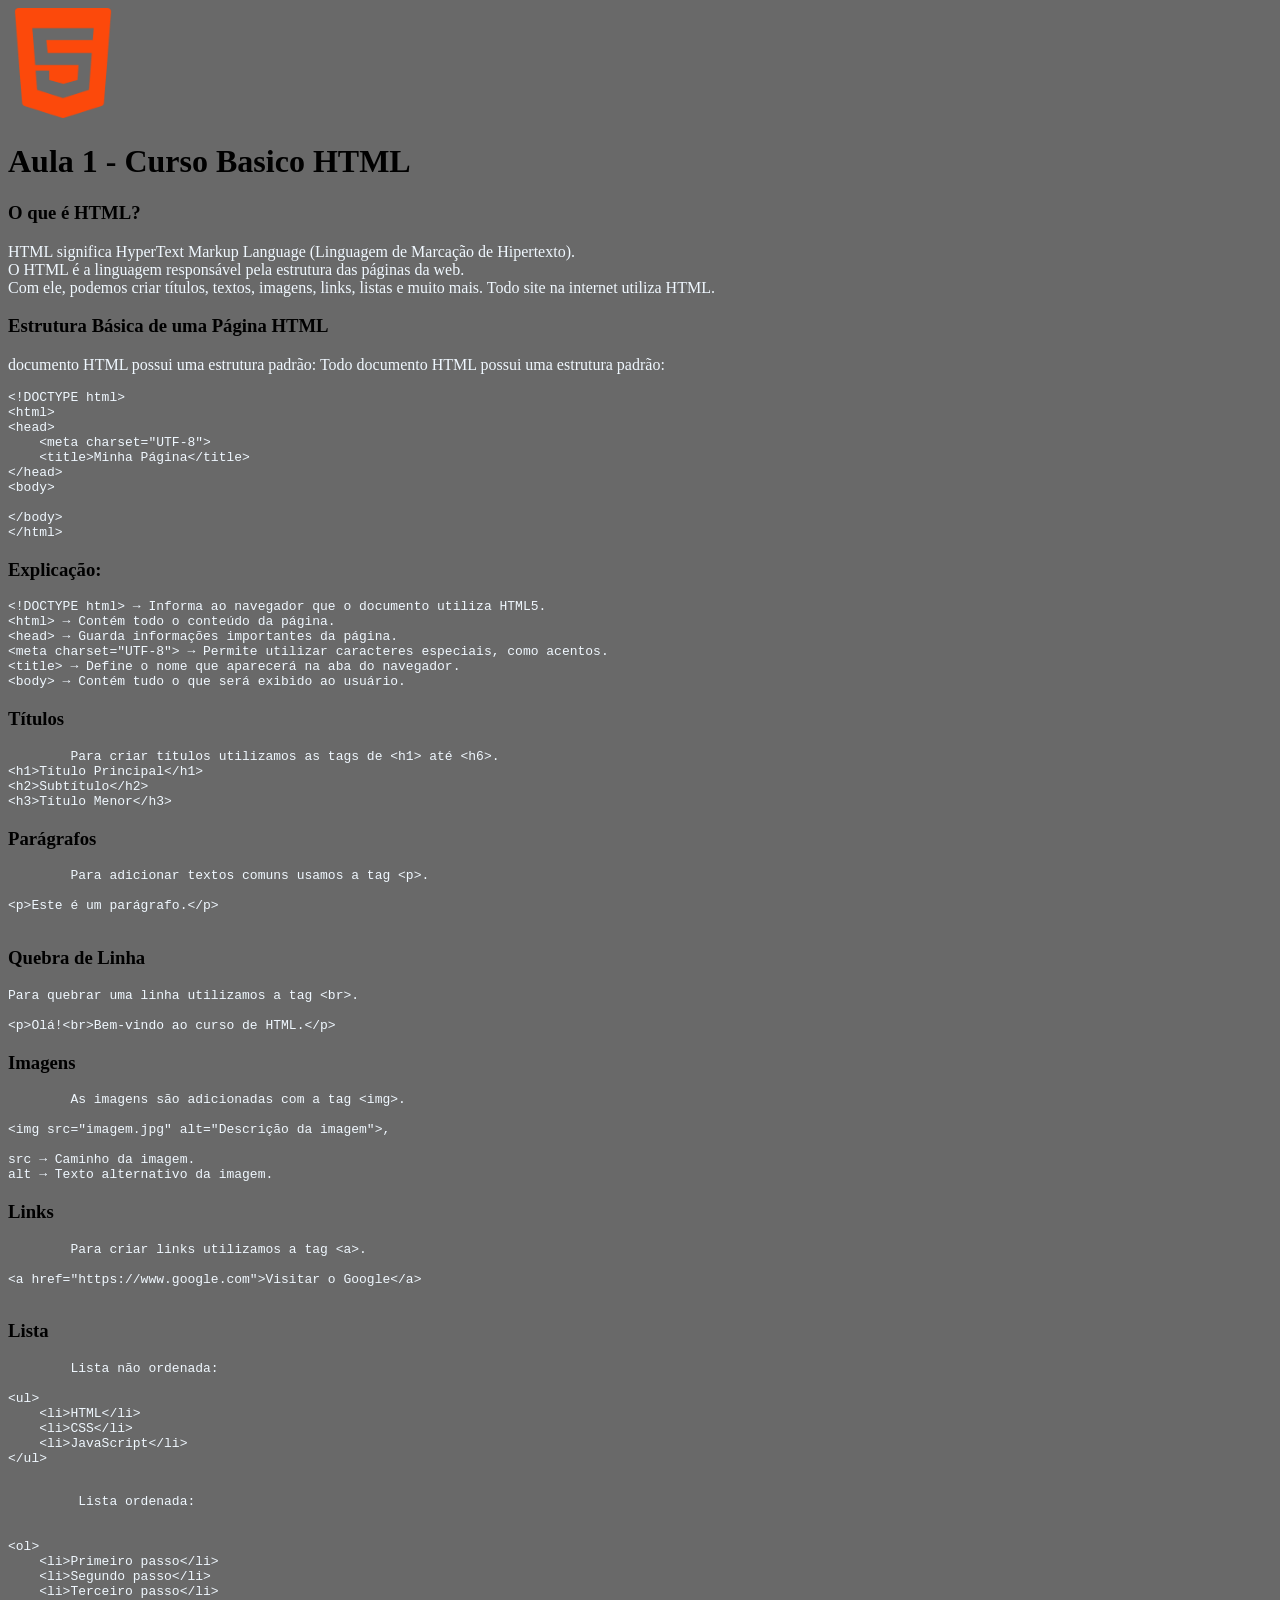
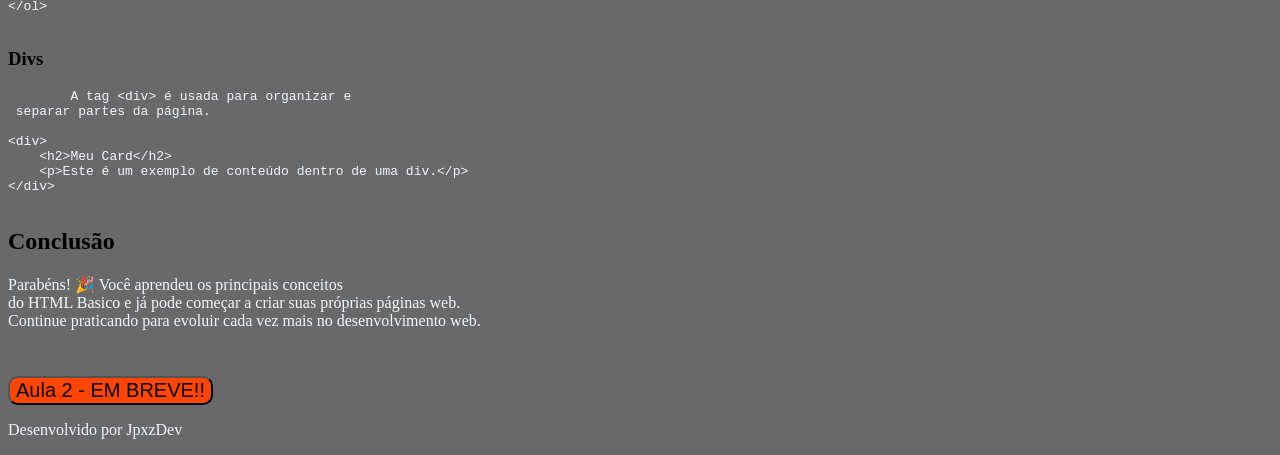
<file: curso.html>
<!DOCTYPE html>
<html lang="pt-BR">
<head>
    <link rel="stylesheet" href="assets/css/curso.css">
    <meta charset="UTF-8">
    <meta name="viewport" content="width=device-width, initial-scale=1.0">
    <title>Curso de HTML</title>
</head>
<body>
    <img class="imglogot" src="assets/imagens-curso-html/html logo.png" alt="logo do titulo" width="110">

    <h1 class="titulo">Aula 1 - Curso Basico HTML</h1>

    <h3 class="oq-e">O que é HTML?</h3>

    <p class="p1">HTML significa HyperText Markup Language (Linguagem de Marcação de Hipertexto).<br>
O HTML é a linguagem responsável pela estrutura das páginas da web.<br> Com ele, podemos criar títulos, textos, imagens, links, listas e muito mais.
Todo site na internet utiliza HTML.</p>

    <h3 class="titulo2">Estrutura Básica de uma Página HTML</h3>

    <p class="p2">documento HTML possui uma estrutura padrão:
Todo documento HTML possui uma estrutura padrão:</p>

<pre class="pre1">
&lt;!DOCTYPE html&gt;
&lt;html&gt;
&lt;head&gt;
    &lt;meta charset="UTF-8"&gt;
    &lt;title&gt;Minha Página&lt;/title&gt;
&lt;/head&gt;
&lt;body&gt;

&lt;/body&gt;
&lt;/html&gt;
</pre>

    <h3 class="titulo3">Explicação:</h3>

    <pre class="pre2">
&lt;!DOCTYPE html&gt; → Informa ao navegador que o documento utiliza HTML5.
&lt;html&gt; → Contém todo o conteúdo da página.
&lt;head&gt; → Guarda informações importantes da página.
&lt;meta charset="UTF-8"&gt; → Permite utilizar caracteres especiais, como acentos.
&lt;title&gt; → Define o nome que aparecerá na aba do navegador.
&lt;body&gt; → Contém tudo o que será exibido ao usuário.
</pre>

    <h3 class="titulo4">Títulos</h3>

    <pre class="pre3">
        Para criar títulos utilizamos as tags de &lt;h1&gt; até &lt;h6&gt;.
&lt;h1>Título Principal&lt;/h1&gt;
&lt;h2>Subtítulo&lt;/h2&gt;
&lt;h3>Título Menor&lt;/h3&gt;
</pre>

     <h3 class="titulo5">Parágrafos</h3>

    <pre class="pre4">
        Para adicionar textos comuns usamos a tag &lt;p&gt;.

&lt;p&gt;Este é um parágrafo.&lt;/p&gt;
    </pre>

    <h3 class="titulo6">Quebra de Linha</h3>

    <pre class="pre5">Para quebrar uma linha utilizamos a tag &lt;br&gt;.

&lt;p&gt;Olá!&lt;br&gt;Bem-vindo ao curso de HTML.&lt;/p&gt;
</pre>

      <h3 class="titulo7">Imagens</h3>

      <pre class="pre6">
        As imagens são adicionadas com a tag &lt;img&gt;.

&lt;img src="imagem.jpg" alt="Descrição da imagem"&gt;,<br>
src → Caminho da imagem.
alt → Texto alternativo da imagem.
</pre>

     <h3 class="titulo8">Links</h3>

     <pre class="pre7">
        Para criar links utilizamos a tag &lt;a&gt;.

&lt;a href="https://www.google.com">Visitar o Google&lt;/a&gt;
     </pre>

     <h3 class="titulo9">Lista</h3>

     <pre class="pre8">
        Lista não ordenada:<br>
&lt;ul&gt;
    &lt;li&gt;HTML&lt;/li&gt;
    &lt;li&gt;CSS&lt;/li&gt;
    &lt;li&gt;JavaScript&lt;/li&gt;
&lt;/ul&gt;
     </pre>
     <pre class="pre9">         Lista ordenada:<br>

&lt;ol&gt;
    &lt;li&gt;Primeiro passo&lt;/li&gt;
    &lt;li&gt;Segundo passo&lt;/li&gt;
    &lt;li&gt;Terceiro passo&lt;/li&gt;
&lt;/ol&gt;
     </pre>

     <h3 class="titulo10">Divs</h3>

     <pre class="pre10">
        A tag &lt;div&gt; é usada para organizar e<br> separar partes da página.

&lt;div&gt;
    &lt;h2&gt;Meu Card&lt;/h2&gt;
    &lt;p&gt;Este é um exemplo de conteúdo dentro de uma div.&lt;/p&gt;
&lt;/div&gt;
     </pre>

     <h2 class="conclusao">Conclusão</h2>
     <p class="pconclusao">Parabéns! 🎉 Você aprendeu os principais conceitos<br> do HTML Basico e já pode começar a criar suas próprias páginas web.<br> Continue praticando para evoluir cada vez mais no desenvolvimento web.</p>
 
     <button class="aula2">Aula 2 - EM BREVE!!</button>

<div class="dev">
     <p>Desenvolvido por JpxzDev</p>
    </div>
    
</body>
</html>
</file>
<file: assets/css/curso.css>
body {
    background-color: dimgrey;
}

p {
    color: aliceblue;
}

pre {
     color: aliceblue;
    }

.aula2 {
    background-color: orangered;
    border-radius: 10px;
    font-size: 20px;
    margin-top: 30px;
}

.div {
    display: flex;
    align-self: center;
    flex-direction: column;
    gap: 10px;
    margin: 30;
    margin-top: 80px;
}
</file>
